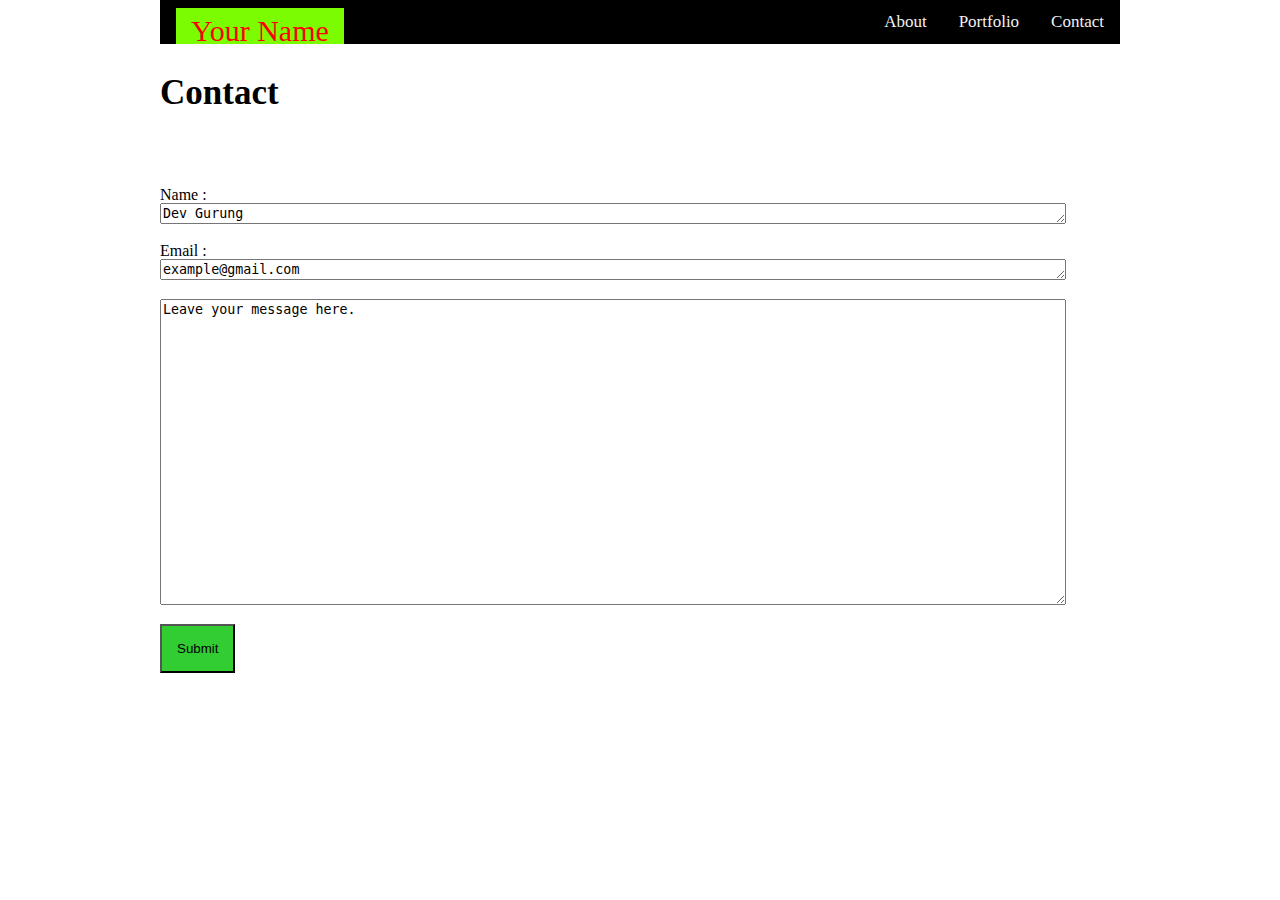
<file: contact.html>
<!DOCTYPE html>

<html>

	<head>
		
		<meta charset="UTF-8" />
		<meta name="description" content="" />
		<meta name="keywords" content="dev, gurung, dev gurung" />
		<meta name="author" content="Dev Gurung" />
		<meta name="viewport" content="width=device-width, initial-scale=1">
	
<link rel="stylesheet" type="text/css" href="assets/css/style.css">


		<title> Portfolio Site </title>
		
	</head>
	
	
	<body>
	
				
				  <div class="container">
						<div class="navbar">
								<a href="contact.html">Contact</a>
								<a href="portfolio.html">Portfolio</a>
								<a href="index.html">About</a>
						<div class="leftbox">Your Name </div>
						</div>
				
					<section>
				
					  <h1>Contact</h1>
				
                    </section>
                    
                    <form action="/action_page.php">
                        Name :<br>
                        <textarea name="message" style="width:900px; height:15px;">Dev Gurung</textarea>
                        <br>
                        <br>
                        Email :<br>
                        <textarea name="message" style="width:900px; height:15px;">example@gmail.com</textarea>
                        <br><br>


                        <textarea name="message" style="width:900px; height:300px;">Leave your message here.</textarea>

                        <br>
                        <br>

                        <input type="submit" value="Submit" style="background-color: limegreen; padding: 15px;">
 

                      </form> 
                      
				
				  </div>

	</body>

</html>
</file>
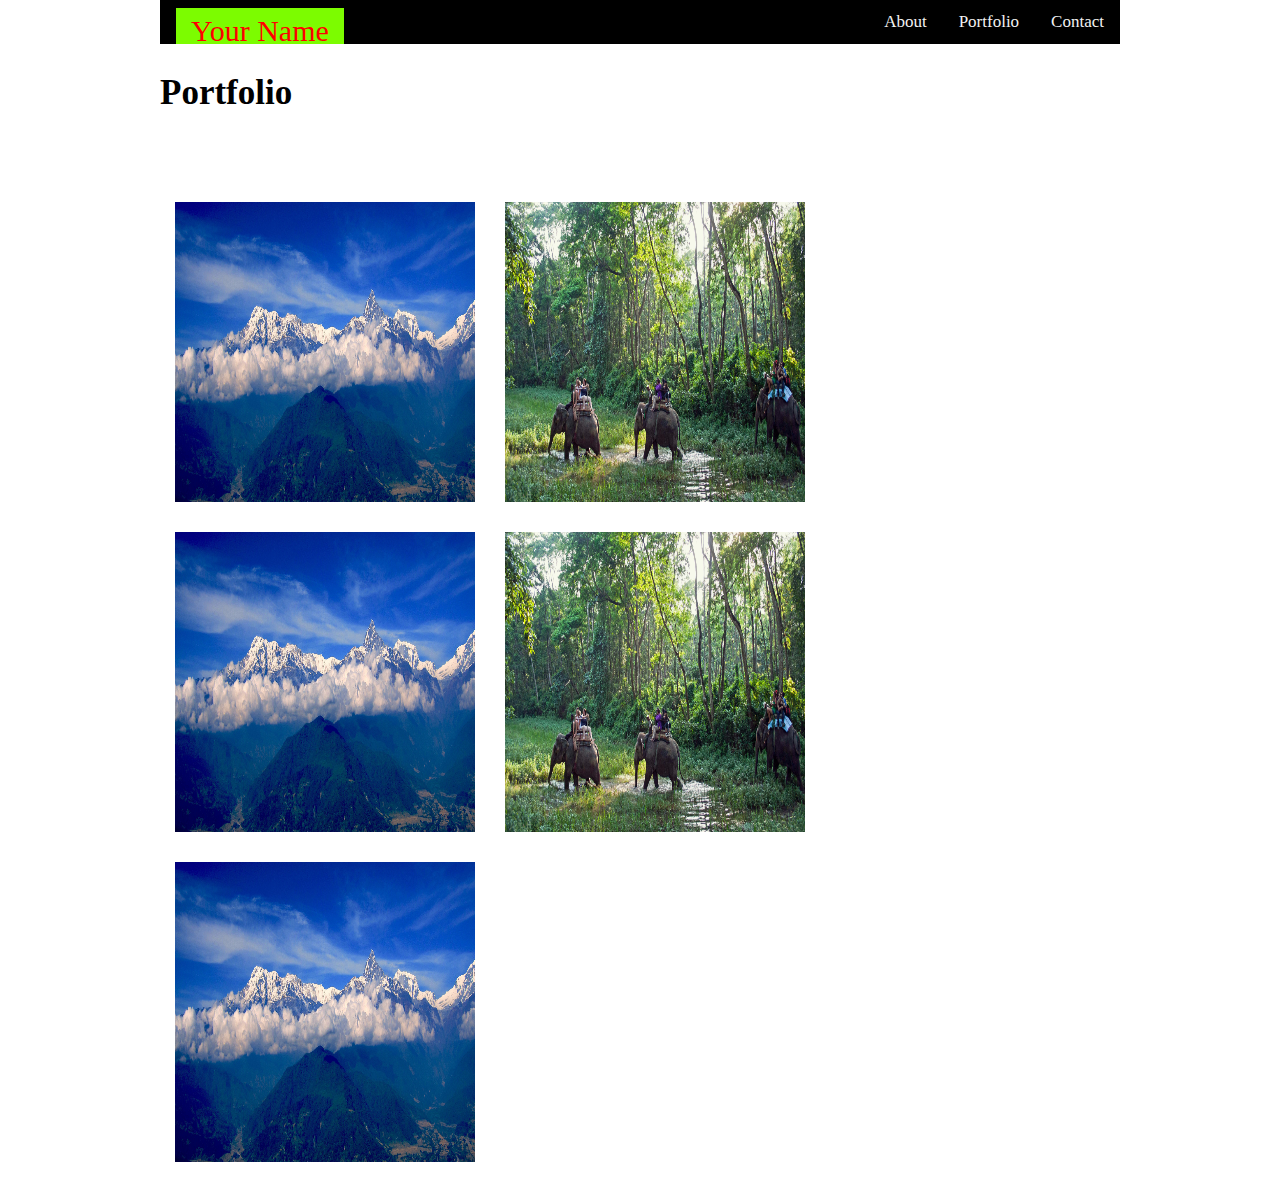
<file: portfolio.html>
<!DOCTYPE html>

<html>

	<head>
		
		<meta charset="UTF-8" />
		<meta name="description" content="" />
		<meta name="keywords" content="dev, gurung, dev gurung" />
		<meta name="author" content="Dev Gurung" />
		<meta name="viewport" content="width=device-width, initial-scale=1">
	
<link rel="stylesheet" type="text/css" href="assets/css/style.css">


		<title> Portfolio Site </title>
		
	</head>
	
	
	<body>
			
				
				  <div class="container">
						<div class="navbar">
								<a href="contact.html">Contact</a>
								<a href="portfolio.html">Portfolio</a>
								<a href="index.html">About</a>
						<div class="leftbox">Your Name </div>
						</div>
				
					<section>

                            <h1>Portfolio</h1>

                            <div class="flex-container">
                                    <img src="assets/images/annapurna1.jpg" alt="annapurna" width="300" height="300">
                                    <img src="assets/images/chitwan_park.jpg" alt="chitwan" width="300" height="300">
                                    <img src="assets/images/annapurna1.jpg" alt="annapurna" width="300" height="300">
                                    <img src="assets/images/chitwan_park.jpg" alt="chitwan" width="300" height="300">
                                    <img src="assets/images/annapurna1.jpg" alt="annapurna" width="300" height="300">
                                
                            </div>
                            </div>
                            </div>

                            
					  

					</section>
				
				  </div>

	</body>

</html>
</file>
<file: assets/css/style.css>
body {margin:0;
line-height: 100%;
}

h1 {
  font-size: 35px;
  line-height: 400%;
}

h2 {
  font-size: 35px;
  line-height: 90px;
}

.container { 
  width: 960px;
  margin: 0 auto;
  flex-direction: row;
  flex-wrap: wrap;
}

.flex-container {
  display: flex;
  width: 760px;
  background-color: white;
  flex-direction: row;
  line-height: 100px;
  margin-top: 5px;
  flex-wrap: wrap;
}

.flex-container > div {
  background-color: whitesmoke;
  width: 100px;
  margin: 10px;
  text-align: center;
  line-height: 75px;
  font-size: 30px;
  flex-wrap: wrap;
  
}
img{
  padding: 15px;
}
p{
  line-height: 20px;
}
.navbar {
  overflow: hidden;
  background-color: black;
  position: fixed;
  top: 0;
  width: 960px;
}

.navbar a {
  float: right;
  display: block;
  color: #f2f2f2;
  text-align: center;
  padding: 14px 16px;
  text-decoration: none;
  font-size: 17px;
}

.navbar a:hover {
  background: #ddd;
  color: black;
}

.main {
  margin-top: 20px;
}

.leftbox {
  position: absolute;
  top: 8px;
  left: 16px;
  font-size: 30px;
  color: red;
  padding: 15px;
  background-color: lawngreen;
}


@media screen and (max-width: 960px) {
 body {background-color: grey;}
 .p {
  width: 100%;
  padding:10px;}
 .navbar{
  width: 100%;
  padding:10px;}
.container{
  width: 100%;
  padding:10px;
}
.flex-container{
  width: 100%;
  padding:10px;
}
.navbar{
  width: 100%;
  padding:10px;
}

 }

 @media screen and (max-width: 960px) {
  body {background-color: grey;}
  .p {
   width: 100%;
   padding:10px;}
  .navbar{
   width: 100%;
   padding:10px;}
 .container{
   width: 100%;
   padding:10px;
 }
 .flex-container{
   width: 100%;
   padding:10px;
 }
 .navbar{
   width: 100%;
   padding:10px;
 }
 
  }
  @media screen and (max-width: 768px) {
    body {background-color: grey;}
    .p {
     width: 100%;
     padding:10px;}
    .navbar{
     width: 100%;
     padding:10px;}
   .container{
     width: 100%;
     padding:10px;
   }
   .flex-container{
     width: 100%;
     padding:10px;
   }
   .navbar{
     width: 100%;
     padding:10px;
   }
   
    }

    @media screen and (max-width: 640px) {
      body {background-color: grey;}
      .p {
       width: 100%;
       padding:10px;}
      .navbar{
       width: 100%;
       padding:10px;}
     .container{
       width: 100%;
       padding:10px;
     }
     .flex-container{
       width: 100%;
       padding:10px;
     }
     .navbar{
       width: 100%;
       padding:10px;
     }
     
      }
</file>
